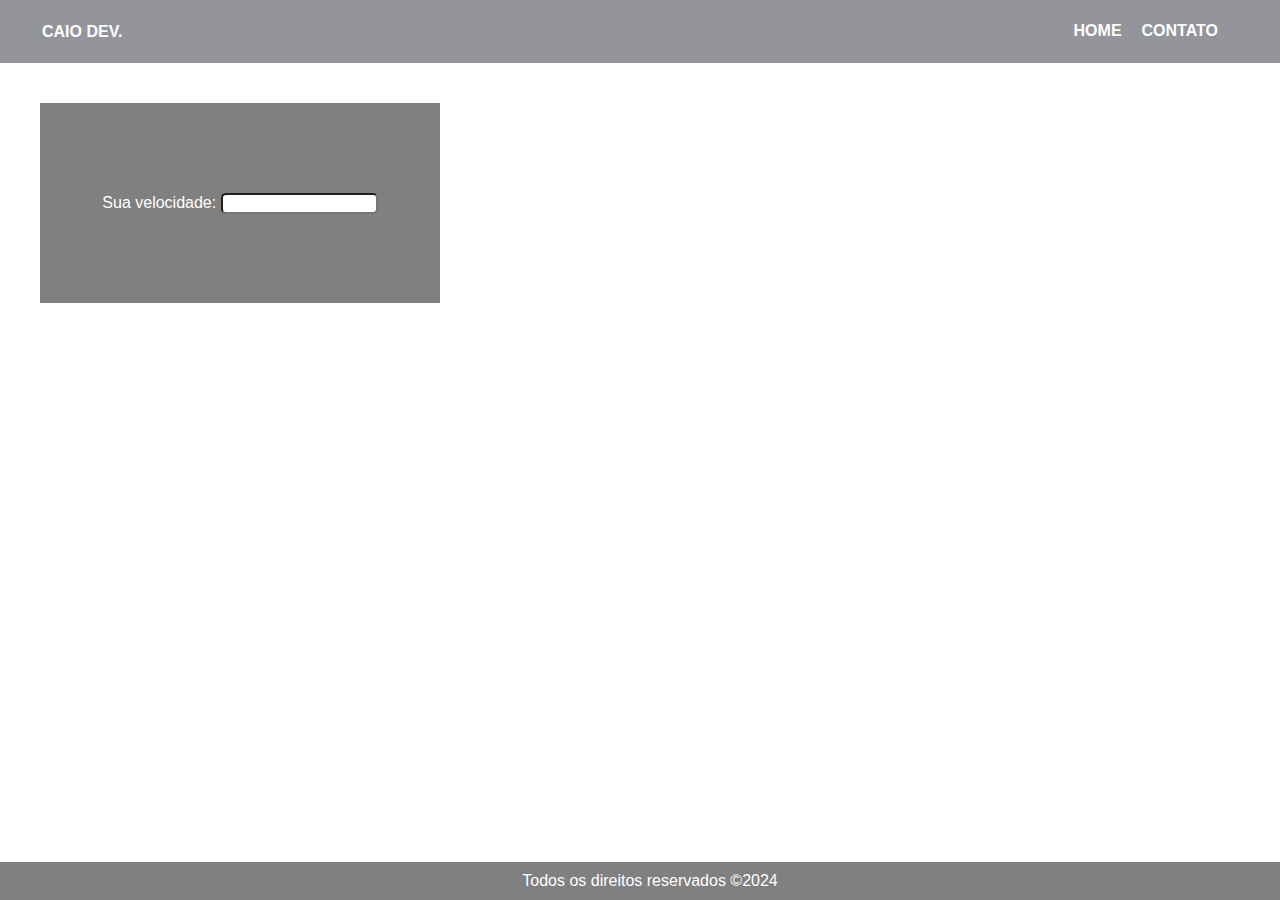
<file: index.html>
<!DOCTYPE html>
<html lang="pt-br">
<head>
    <meta charset="UTF-8">
    <meta name="viewport" content="width=device-width, initial-scale=1.0">
    <title>Aula</title>
    <link rel="stylesheet" href="styles.css">
</head>
<body>
<header>
    <nav>
    <div class="nav">
        <div class="logo">
        <a href="">CAIO DEV.</a>
    </div>
    <div class="homebar">
        <a href="">HOME</a>
        <a href="">CONTATO</a>
    </div>
</nav>
</header>

<main>

<div class="container">
    <div>
        <label for="">Sua velocidade:</label>
        <input type="text">
    </div>
</div>

</main>
<footer>Todos os direitos reservados &copy;2024</footer>
</body>
</html>
</file>
<file: styles.css>
@import url('https://fonts.googleapis.com/css2?family=Roboto:ital,wght@0,100;0,300;0,400;0,500;0,700;0,900;1,100;1,300;1,400;1,500;1,700;1,900&display=swap');

*{
    margin:0;
    text-decoration: none;
    color: white;
    font-family: Helvetica ;
}

ul{
    list-style: none;
}

.nav{
    display: flex;
    justify-content: space-between;
    background-color: rgb(148, 148, 155);
    color: white;
    padding: 22px;
    text-decoration: none;
    
}

.logo{
    margin-left: 20px;
    font-family: "Roboto", sans-serif;
  font-weight: 700;
  font-style: normal;
}

.homebar{
    margin-right: 40px;
    display: flex;
    gap: 20px;
    font-family: "Roboto", sans-serif;
  font-weight: 700;
  font-style: normal;
}

.container{
display: flex;
justify-content: center;
align-items: center; 
background-color: gray;
width: 400px;
height: 200px;
margin: 40px;
}

input{
    color: black;  
    border-radius: 5px; 
}

footer{ 
    background-color: gray;
    padding: 10px;
    bottom: 0;
        position: fixed;
        width: 100%;
        text-align: center;
}
</file>
